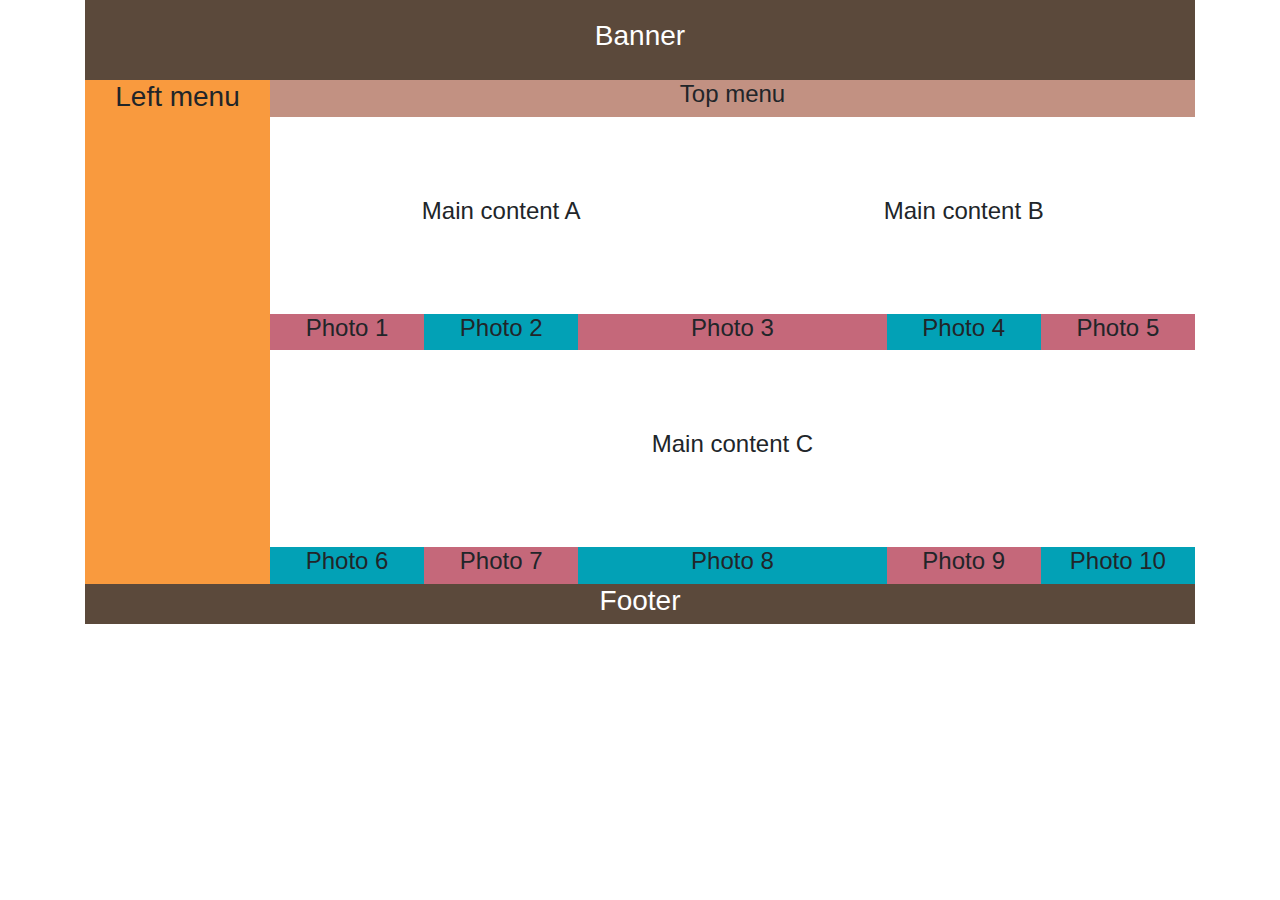
<file: index.html>
<!doctype html>
<html lang="en">
  <head>
    <!-- Required meta tags -->
    <meta charset="utf-8">
    <meta name="viewport" content="width=device-width, initial-scale=1, shrink-to-fit=no">

    <!-- Bootstrap CSS -->
    <link rel="stylesheet" href="https://stackpath.bootstrapcdn.com/bootstrap/4.3.1/css/bootstrap.min.css" integrity="sha384-ggOyR0iXCbMQv3Xipma34MD+dH/1fQ784/j6cY/iJTQUOhcWr7x9JvoRxT2MZw1T" crossorigin="anonymous">
    <link rel="stylesheet" href="main.css">
    <title>Ejercicio Bootstrap</title>
  </head>
  <body>
    <!-- Optional JavaScript -->
    <!-- jQuery first, then Popper.js, then Bootstrap JS -->
    <script src="https://code.jquery.com/jquery-3.3.1.slim.min.js" integrity="sha384-q8i/X+965DzO0rT7abK41JStQIAqVgRVzpbzo5smXKp4YfRvH+8abtTE1Pi6jizo" crossorigin="anonymous"></script>
    <script src="https://cdnjs.cloudflare.com/ajax/libs/popper.js/1.14.7/umd/popper.min.js" integrity="sha384-UO2eT0CpHqdSJQ6hJty5KVphtPhzWj9WO1clHTMGa3JDZwrnQq4sF86dIHNDz0W1" crossorigin="anonymous"></script>
    <script src="https://stackpath.bootstrapcdn.com/bootstrap/4.3.1/js/bootstrap.min.js" integrity="sha384-JjSmVgyd0p3pXB1rRibZUAYoIIy6OrQ6VrjIEaFf/nJGzIxFDsf4x0xIM+B07jRM" crossorigin="anonymous"></script>
  
    <div class="container">
        <!--Banner                        -->
        <div class ="row no-gutters align-items-center d-flex justify-content-center banner">
            <h3>Banner</h3>
        </div>
        <div class ="row no-gutters ">
            <!--Left menu                 -->
            <div class ="col-lg-2 col-md-2 d-sm-none d-md-block left-menu text-center ">
                <h3>Left menu</h3>
            </div>
            <!--Right content             --> 
            <div class = "col-lg-10 col-md-10">
                <!--Top menu              -->
                <div class = "row-lg-2 d-flex justify-content-center top-menu">
                    <h4>Top menu</h4>
                </div>
                <div class = "row no-gutters ">
                    <!--Main Content A    -->
                    <div class = "col-lg-6 col-md-12 d-flex justify-content-center content">
                     <h4>Main content A</h4>
                    </div>
                    <!--Main Content B    -->
                    <div class="col-lg-6 col-md-12 d-flex justify-content-center content ">
                        <h4>Main content B</h4>
                    </div>
                </div>
                <div class = "row no-gutters">
                    <div class ="col-lg-2 col-md-4 col-sm-6 d-flex justify-content-center even-phot odd-photo">
                        <h4>Photo 1</h4>
                    </div>
                    <div class="col-lg-2 col-md-4 col-sm-6 d-flex justify-content-center even-phot even-photo">
                        <h4>Photo 2</h4>
                    </div>
                    <div class="col-lg-4 col-md-4 col-sm-6 d-flex justify-content-center odd-photo">
                        <h4>Photo 3</h4>
                    </div>
                    <div class="col-lg-2 col-md-4 col-sm-6 d-flex justify-content-center even-phot even-photo">
                        <h4>Photo 4</h4>
                    </div>
                    <div class="col-lg-2 col-md-4 col-sm-6 d-flex justify-content-center even-phot odd-photo">
                        <h4>Photo 5</h4>
                    </div>
                </div>
                <!--Main Content C    -->
                <div class = "row d-flex justify-content-center content ">
                    <h4>Main content C</h4>
                </div>
                <div class = "row no-gutters">
                    <div class="col-lg-2 col-md-4 col-sm-6 d-flex justify-content-center even-phot even-photo">
                        <h4>Photo 6</h4>
                    </div>
                    <div class="col-lg-2 col-md-4 col-sm-6 d-flex justify-content-center even-phot odd-photo">
                        <h4>Photo 7</h4>
                    </div>
                    <div class="col-4 col-md-4 col-sm-6 d-flex justify-content-center even-photo">
                        <h4>Photo 8</h4>
                    </div>
                    <div class="col-lg-2 col-md-4 col-sm-6 d-flex justify-content-center even-phot odd-photo">
                        <h4>Photo 9</h4>
                    </div>
                    <div class="col-lg-2 col-md-4 col-sm-6 d-flex justify-content-center even-phot even-photo">
                        <h4>Photo 10</h4>
                    </div>
                </div>
            </div>
        </div>
        <!--Footer                     -->
        <div class ="row no-gutters d-flex justify-content-center footer">
            <h3>Footer</h3>
        </div>
    </div>
</body>
</html>
</file>
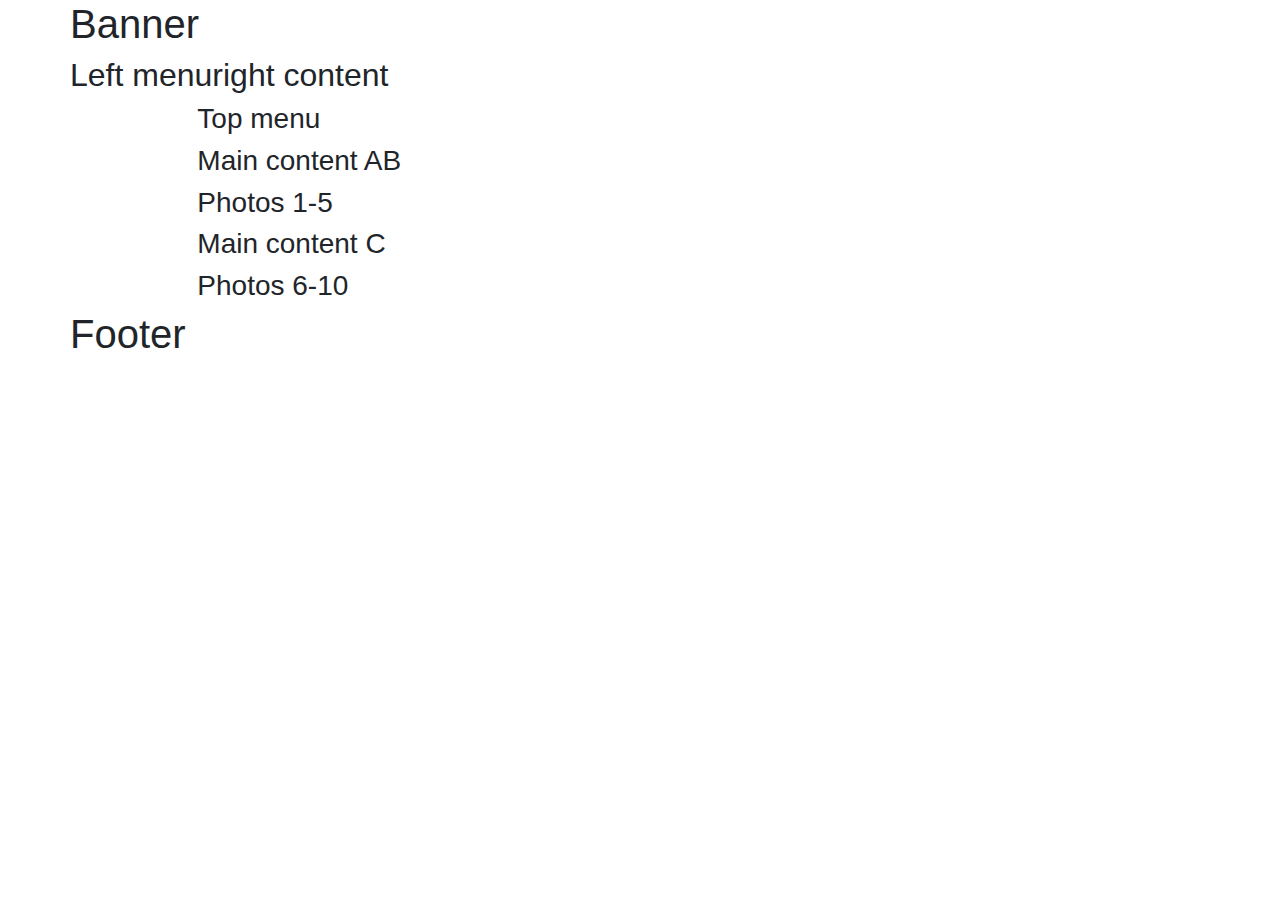
<file: main.html>
<!doctype html>
<html lang="en">
  <head>
    <!-- Required meta tags -->
    <meta charset="utf-8">
    <meta name="viewport" content="width=device-width, initial-scale=1, shrink-to-fit=no">

    <!-- Bootstrap CSS -->
    <link rel="stylesheet" href="https://stackpath.bootstrapcdn.com/bootstrap/4.3.1/css/bootstrap.min.css" integrity="sha384-ggOyR0iXCbMQv3Xipma34MD+dH/1fQ784/j6cY/iJTQUOhcWr7x9JvoRxT2MZw1T" crossorigin="anonymous">

    <title>Ejercicio Bootstrap</title>
  </head>
  <body>
    <!-- Optional JavaScript -->
    <!-- jQuery first, then Popper.js, then Bootstrap JS -->
    <script src="https://code.jquery.com/jquery-3.3.1.slim.min.js" integrity="sha384-q8i/X+965DzO0rT7abK41JStQIAqVgRVzpbzo5smXKp4YfRvH+8abtTE1Pi6jizo" crossorigin="anonymous"></script>
    <script src="https://cdnjs.cloudflare.com/ajax/libs/popper.js/1.14.7/umd/popper.min.js" integrity="sha384-UO2eT0CpHqdSJQ6hJty5KVphtPhzWj9WO1clHTMGa3JDZwrnQq4sF86dIHNDz0W1" crossorigin="anonymous"></script>
    <script src="https://stackpath.bootstrapcdn.com/bootstrap/4.3.1/js/bootstrap.min.js" integrity="sha384-JjSmVgyd0p3pXB1rRibZUAYoIIy6OrQ6VrjIEaFf/nJGzIxFDsf4x0xIM+B07jRM" crossorigin="anonymous"></script>
  
    <div class="container">
        <div class ="row">
            <h1>Banner</h1>
        </div>
        <div class ="row">
            <div class ="column">
                <h2>Left menu</h2>
            </div> 
            <div class = "column">
                <h2>right content</h2>
                <div class = "row">
                    <h3>Top menu</h3>
                </div>
                <div class = "row">
                    <h3>Main content AB</h3>
                </div>
                <div class = "row">
                    <h3>Photos 1-5</h3>
                </div>
                <div class = "row">
                    <h3>Main content C</h3>
                </div>
                <div class = "row">
                    <h3>Photos 6-10</h3>
                </div>
            </div>
        </div>
        <div class ="row">
            <h1>Footer</h1>
        </div>
    </div>
</body>
</html>
</file>
<file: main.css>
.banner {
  background-color: #5b493b;
  color: white;
  height: 5rem;
}

.left-menu {
  background-color: #f99a3e;
}

.top-menu {
  background-color: #c29182;
}

.odd-photo {
  background-color: #c5687a;
}

.even-photo {
  background-color: #02a1b6;
}

.content {
  padding: 5rem;
}

.footer {
  background-color: #5b493b;
  color: white;
  height: 2.5rem;
}
</file>
